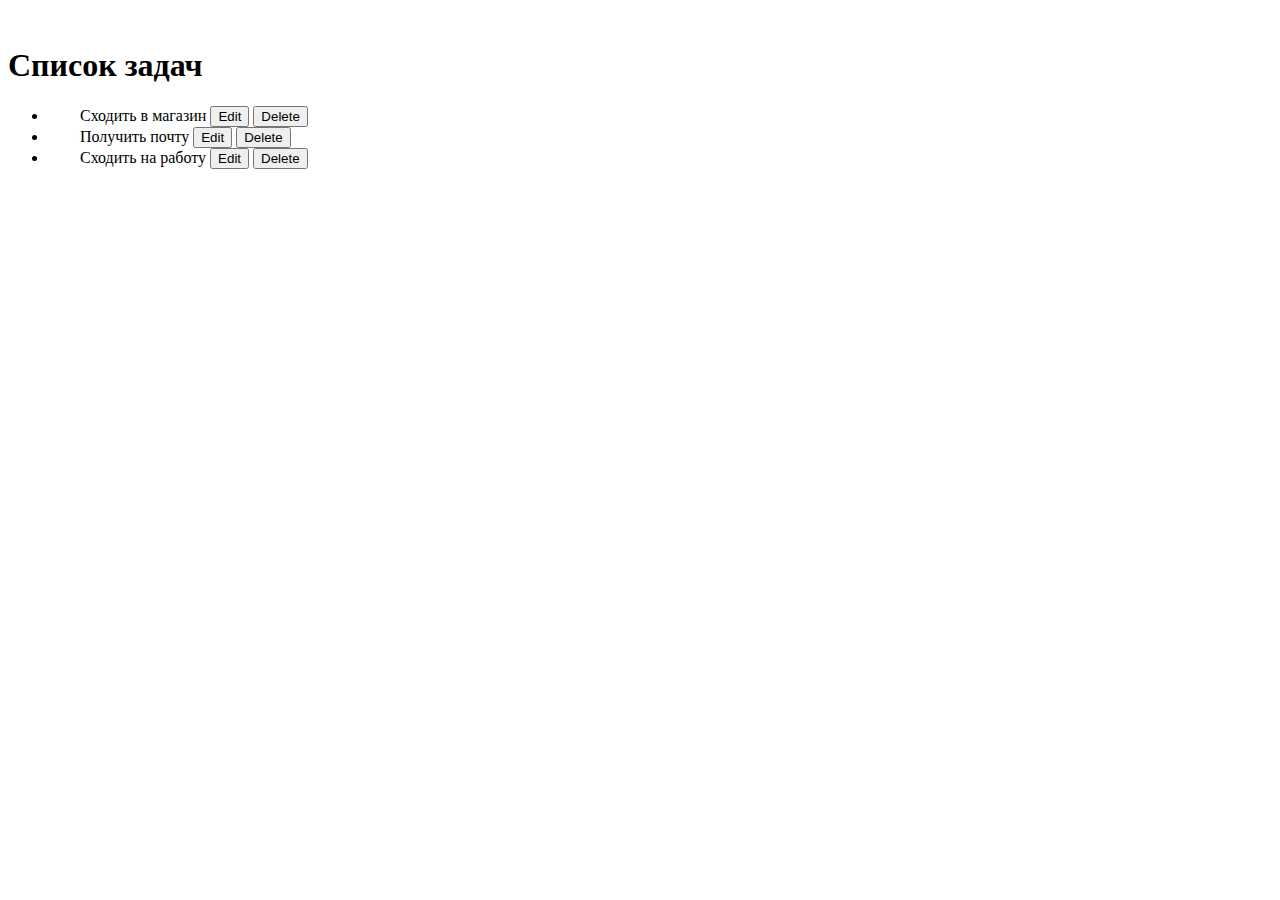
<file: index.html>
<!DOCTYPE html>
<html>
<head>
    <meta charset="utf-8">
    <title></title>
</head>
<body>   
 
<h1>Список задач</h1>
<div class="tasks">
    <script type="text/template" id="taskTemplate">
        <span><%= title %></span> <button class="edit">Edit</button> <button class="delete">Delete</button>
    </script>
</div>   
 
<script src="js/underscore.js"></script>
<script src="js/jquery.js"></script>
<script src="js/backbone.js"></script>
<script src="js/test.js"></script>
<!--<script src="js/testView.js"></script>-->
<!--<script src="js/testModel.js"></script>-->
<!--<script src="js/testController.js"></script>-->
<!--<script src="js/testCollection.js"></script>-->
 
</body>
</html>
</file>
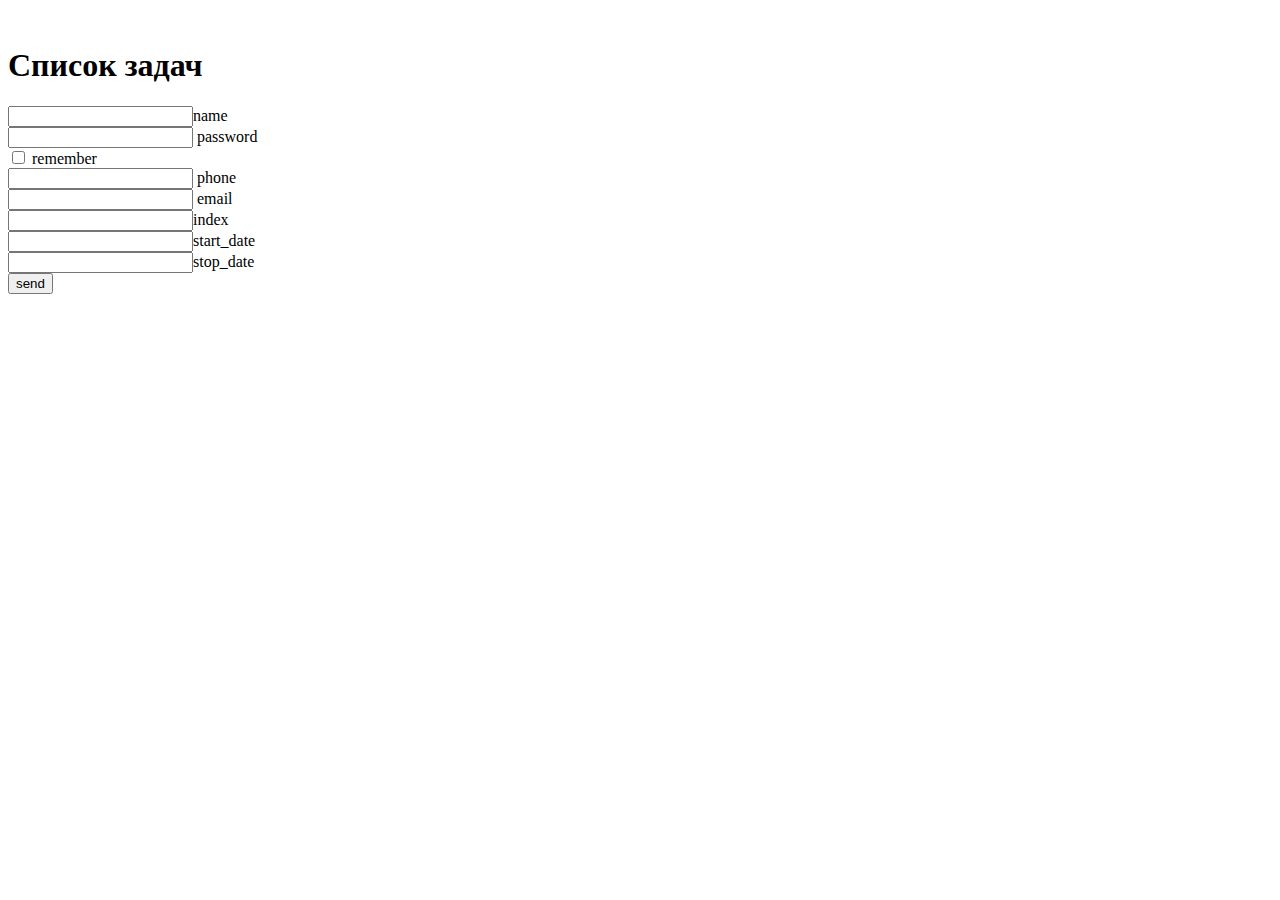
<file: form.html>
<!DOCTYPE html>
<html>
<head>
    <meta charset="utf-8">
    <title></title>


     

    <script src="js/jquery.js"></script>
    <!--<script src="js/form.validate.js"></script>-->

    <script type="text/javascript">
        document.write("<script src=\"js\/form.validate.js?" + (new Date()).getTime() + "\"><\/script>");
    //        document.write("<link rel=\"stylesheet\" href=\"css\/form.css?" + Math.random()*10000000 + "\" type=\"text/css\">");
        document.write("<link rel=\"stylesheet\" href=\"css\/form.css?" + (new Date()).getTime() + "\" type=\"text/css\">");
    </script>


</head>
<body>   
 
<h1>Список задач</h1>


<form id="form" action="form.html">
    <label><input name="name" type="text" value=""/>name</label> <br/>
    <label><input name="password" type="password"/> password</label> <br/>
    <label><input name="remember" type="checkbox"/> remember</label> <br/>
    <label><input name="phone" type="text"/> phone</label> <br/>
    <label><input name="email" type="text"/> email</label> <br/>
    <label><input name="index" type="text"/>index</label> <br/>
    <label><input name="start_date" type="text"/>start_date</label> <br/>
    <label><input name="stop_date" type="text"/>stop_date</label> <br/>
    <label><input type="submit" value="send"/></label> <br/>
</form>

 

<script type="text/javascript">
    $('#form').xvalidate({
        fields: {
            name : "empty"
        }
    });
</script>

</body>
</html>
</file>
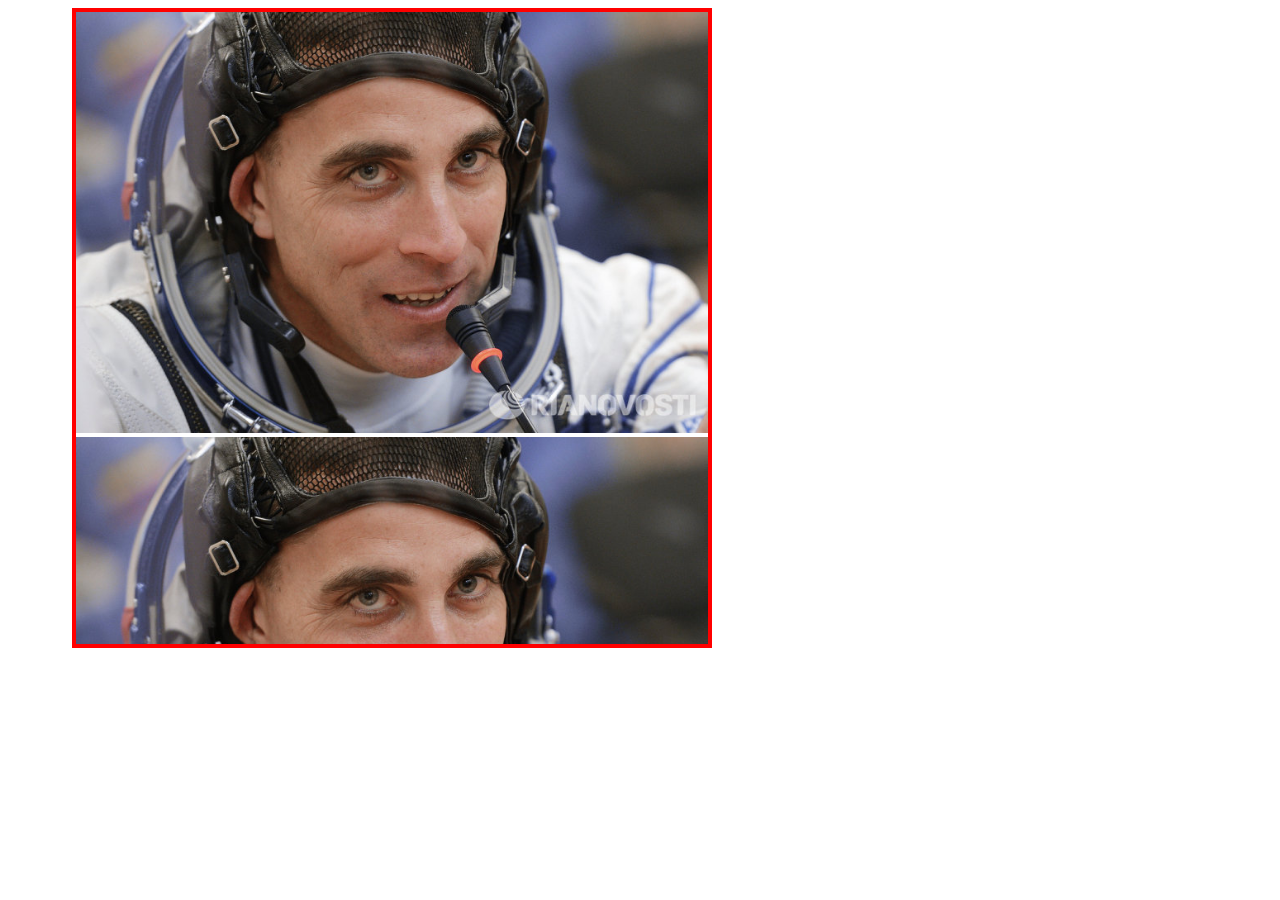
<file: index3.html>
<!DOCTYPE html>
<html>
<head>
    <meta charset="utf-8">
    <title></title>
</head>
<body>   
 
<div id="container">
	<div id="dummy"></div>
	<div id="element">
		<img src="img/929986731.jpg" alt=""/>
		<img src="img/929986731.jpg" alt=""/>
		<img src="img/929986731.jpg" alt=""/>
		<img src="img/929986731.jpg" alt=""/>
		<img src="img/929986731.jpg" alt=""/>
	</div>
</div>
<style type="text/css">
	#container {
		display: inline-block;
		position: absolute;
		width: 50%;
	}

	#dummy {
		margin-top: 100%; /* 4:3 aspect ratio */
	}

	#element {
	position: absolute;
	top: 0;
	bottom: 0;
	left: 0;
	right: 0;
	border: 4px solid red;
		overflow: hidden;


}
	#element img {
		width: 100%;
	}
</style>
 
</body>
</html>
</file>
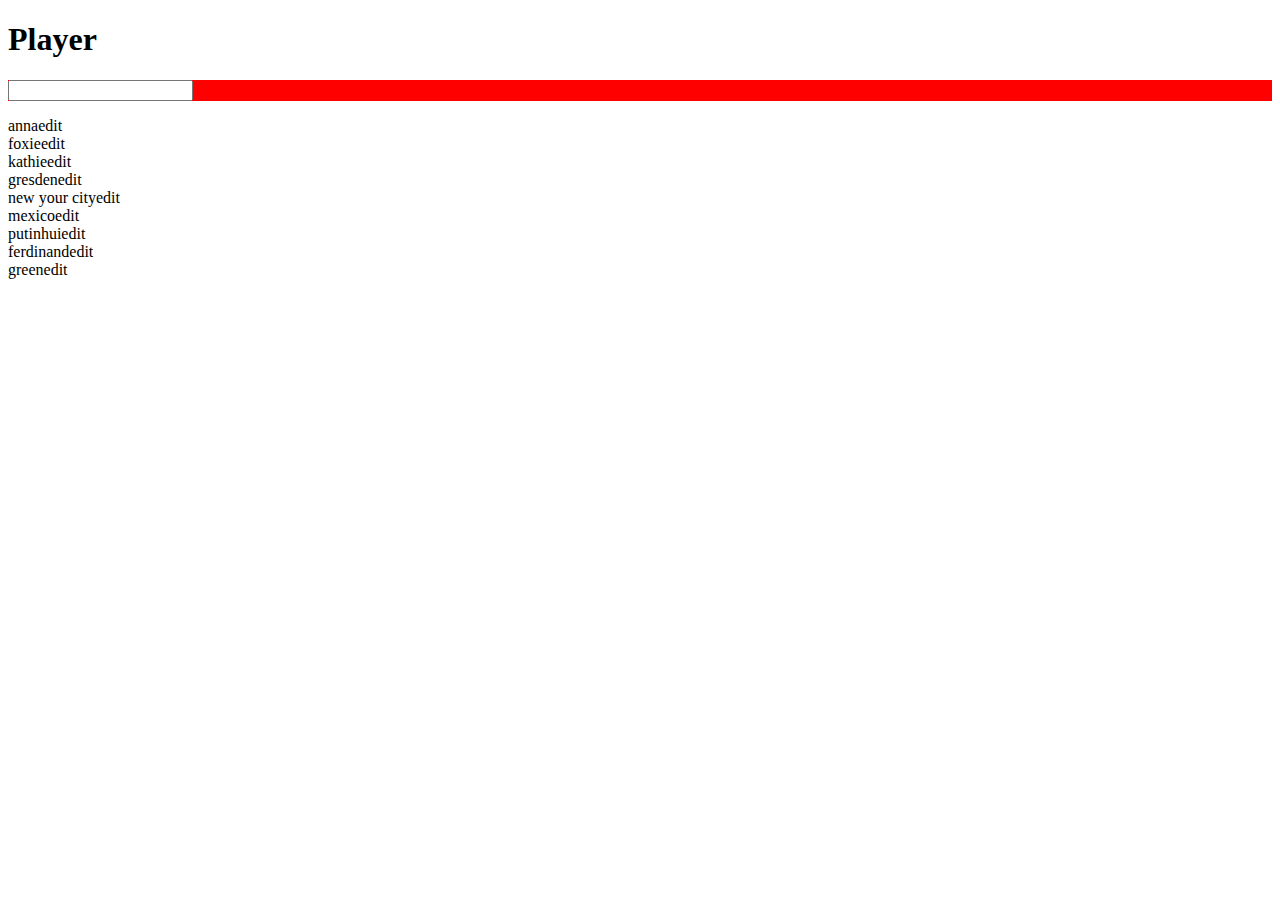
<file: pleer.html>
<!DOCTYPE html>
<html>
<head>
    <meta charset="utf-8">
    <title></title>
</head>
<body><h1 id="title">Player</h1>

<form action="#" id="search_form">
    <input type="text" name="search" id="search_text"/>
</form>

<div id="playlist">
    
</div>

<script src="js/underscore.js"></script>
<script src="js/jquery.js"></script>
<script src="js/backbone.js"></script>
<script src="js/pleer/pl.js"></script>



</body>
</html>
</file>
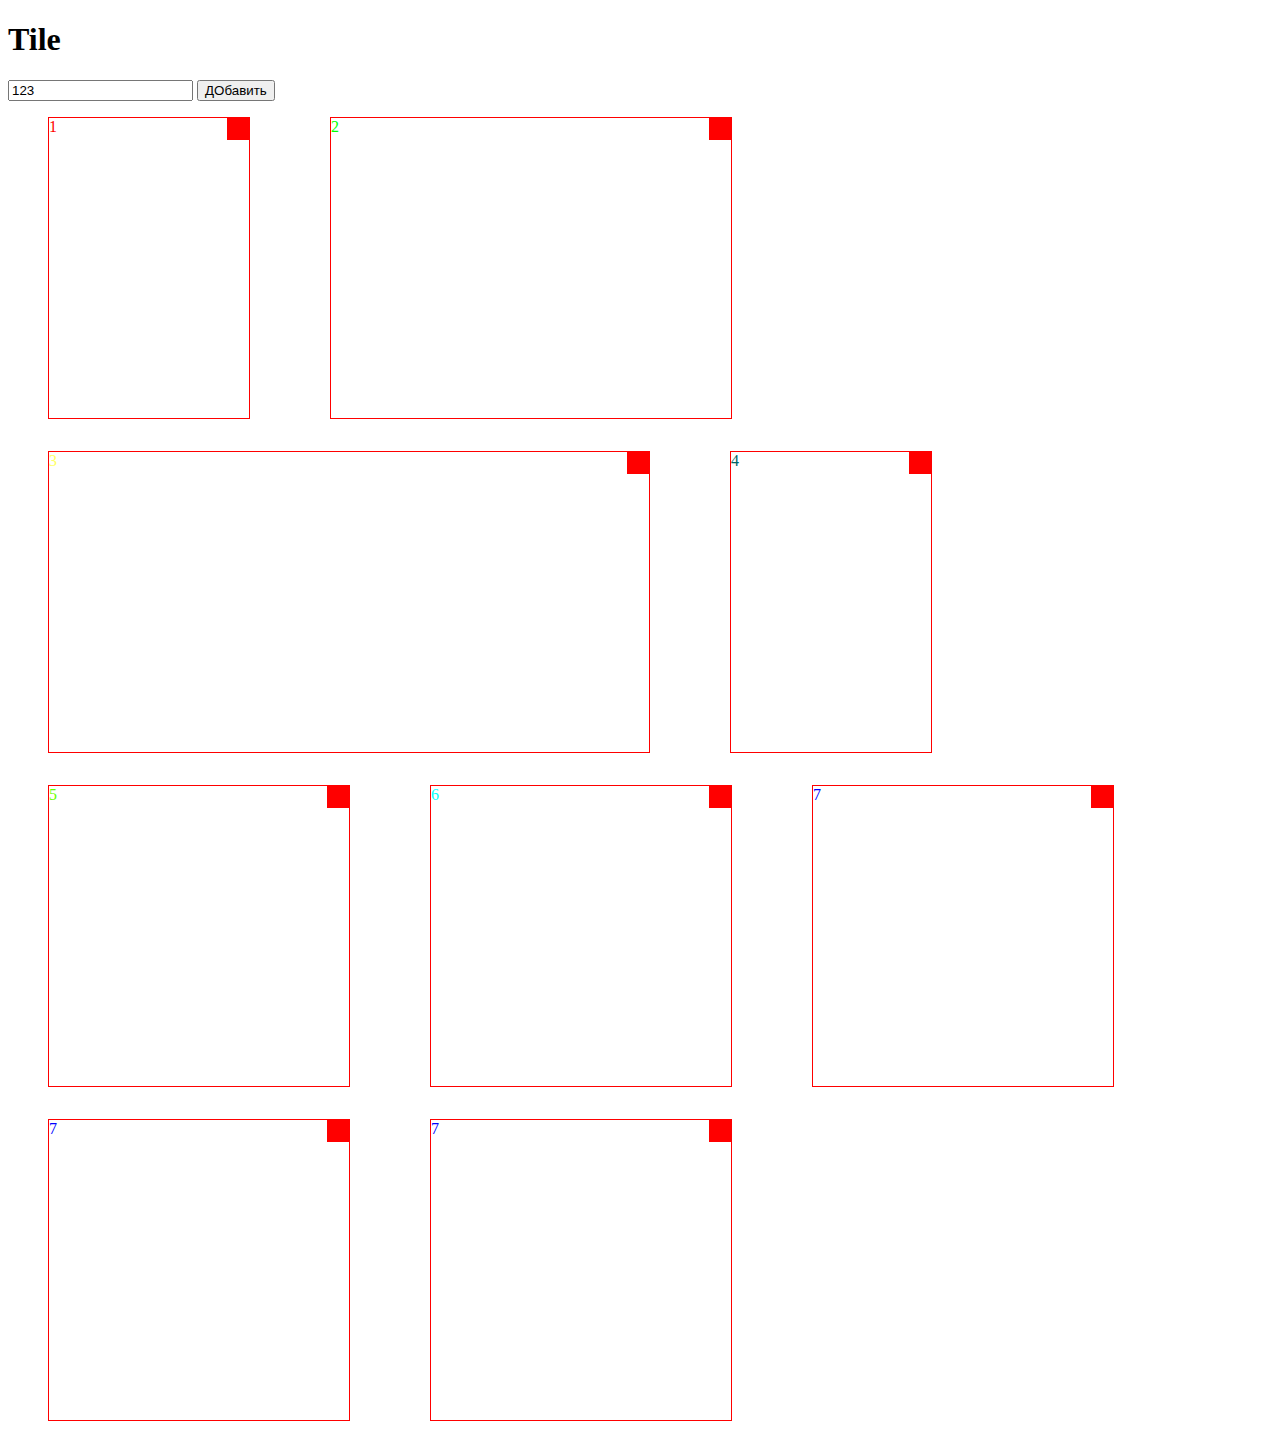
<file: tile_app.html>
<!DOCTYPE html>
<html>
<head>
    <meta charset="utf-8">
    <title></title>
    <script src="js/underscore.js"></script>
    <script src="js/jquery.2.0.js"></script>
    <script src="js/backbone.js"></script>
    <script src="js/tl/jquery.xml2json.js"></script>




    <script src="js/dragabble.js"></script>




    <script src="js/tl/app.js"></script>
    <script src="js/tl/models.js"></script>
    <script src="js/tl/collection.js"></script>
    <script src="js/tl/views.js"></script>
    <script src="js/tl/tile.js"></script>


    <style type="text/css">
        .tile_item {
            width: 300px;
            height: 300px;
            border: 1px solid red;
            float: left;
            coloe: #777;
            position: relative;
        }
        .simple {
            width: 200px;
        }
        .double {
            width: 400px;
        }
        .triple {
            width: 600px;
        }

        .close {
            width: 22px;
            height: 22px;
            background: #f00;
            position: absolute;
            top: 0;
            right: 0;

        }
    </style>
    <!--<script src="js/tl/tl.js"></script>-->
</head>
<body><h1 id="title">Tile</h1>

<div id="add_item" >
    <input type="text" name="name" value="123"/>
    <input type="submit" class="add_button" value="ДОбавить"/>
</div>

<div id="viewport">

</div>




</body>
</html>
</file>
